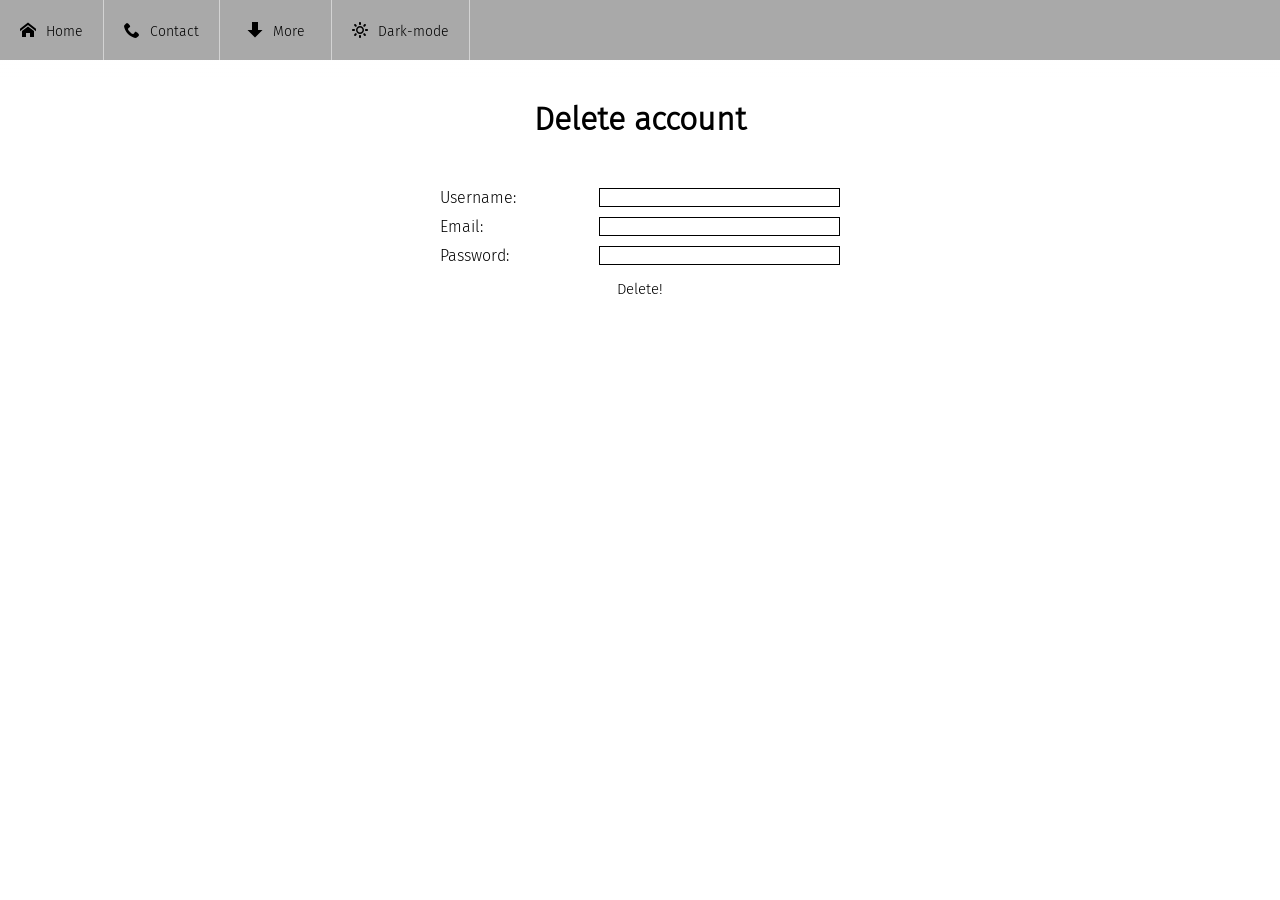
<file: Public/html/delete.html>
<!DOCTYPE html>
<html lang="en">
<head>
	<meta charset="UTF-8">
	<meta name="viewport" content="width=device-width, initial-scale=1">
	<title>Delete account</title>
	<link rel="shortcut icon" href="../img/Fav_white.png">
	<link rel="stylesheet" type="text/css" href="../css/navbar.css">
	<link rel="stylesheet" type="text/css" href="../css/registration.css">
    <script defer src="../js/delete.js"></script>
</head>
<body>
	<nav>
		<button class="navmenu">Menu</button>
		<ul>
			<li><a href="index.html"><svg><use href="#svg_home"></use></svg>Home</a></li>
			<li><a href="#"><svg><use href="#svg_contact"></use></svg>Contact</a></li>
			<li class="dropdown">
				<button><svg><use href="#svg_more"></use></svg>More</button>
				<div class="dropdowncontent">
					<a href="../html/users.html">Users</a>
					<a href="../html/update.html">Update profile</a>
					<a href="#">Delete profile</a>
				</div>
			</li>
			<li><button onclick="darkMode()"><svg><use href="#svg_darkmode"></use></svg>Dark-mode</button></li>
		</ul>
	</nav>
	<main>
		<form id="form">
            <h1>Delete account</h1>
            <label for="user">Username:</label>
            <input type="text" id="user">
    
            <label for="mail">Email:</label>   
            <input type="email" id="mail">
    
            <label for="pass">Password:</label>
            <input type="password" id="pass">
            <button id="loginButton" value="submit">Delete!</button>
        </form>
	</main>
	<svg style="display: none;">
		<path class="svgs" viewBox="0 0 16 16" id="svg_home" d="M16 9.226l-8-6.21-8 6.21v-2.532l8-6.21 8 6.21zM14 9v6h-4v-4h-4v4h-4v-6l6-4.5z"/>
		<path class="svgs" viewBox="0 0 16 16" id="svg_contact" d="M11 10c-1 1-1 2-2 2s-2-1-3-2-2-2-2-3 1-1 2-2-2-4-3-4-3 3-3 3c0 2 2.055 6.055 4 8s6 4 8 4c0 0 3-2 3-3s-3-4-4-3z"/>
		<path class="svgs" viewBox="0 0 16 16" id="svg_login" d="M11 0c-2.761 0-5 2.239-5 5 0 0.313 0.029 0.619 0.084 0.916l-6.084 6.084v3c0 0.552 0.448 1 1 1h1v-1h2v-2h2v-2h2l1.298-1.298c0.531 0.192 1.105 0.298 1.702 0.298 2.761 0 5-2.239 5-5s-2.239-5-5-5zM12.498 5.002c-0.828 0-1.5-0.672-1.5-1.5s0.672-1.5 1.5-1.5 1.5 0.672 1.5 1.5-0.672 1.5-1.5 1.5z"/>
		<path class="svgs" viewBox="0 0 16 16" id="svg_register" d="M9 11.041v-0.825c1.102-0.621 2-2.168 2-3.716 0-2.485 0-4.5-3-4.5s-3 2.015-3 4.5c0 1.548 0.898 3.095 2 3.716v0.825c-3.392 0.277-6 1.944-6 3.959h14c0-2.015-2.608-3.682-6-3.959z"/>
		<symbol class="svgs" viewBox="0 0 16 16" id="svg_darkmode">
			<path d="M8 13c0.552 0 1 0.448 1 1v1c0 0.552-0.448 1-1 1s-1-0.448-1-1v-1c0-0.552 0.448-1 1-1zM8 3c-0.552 0-1-0.448-1-1v-1c0-0.552 0.448-1 1-1s1 0.448 1 1v1c0 0.552-0.448 1-1 1zM15 7c0.552 0 1 0.448 1 1s-0.448 1-1 1h-1c-0.552 0-1-0.448-1-1s0.448-1 1-1h1zM3 8c0 0.552-0.448 1-1 1h-1c-0.552 0-1-0.448-1-1s0.448-1 1-1h1c0.552 0 1 0.448 1 1zM12.95 11.536l0.707 0.707c0.39 0.39 0.39 1.024 0 1.414s-1.024 0.39-1.414 0l-0.707-0.707c-0.39-0.39-0.39-1.024 0-1.414s1.024-0.39 1.414 0zM3.050 4.464l-0.707-0.707c-0.391-0.391-0.391-1.024 0-1.414s1.024-0.391 1.414 0l0.707 0.707c0.391 0.391 0.391 1.024 0 1.414s-1.024 0.391-1.414 0zM12.95 4.464c-0.39 0.391-1.024 0.391-1.414 0s-0.39-1.024 0-1.414l0.707-0.707c0.39-0.391 1.024-0.391 1.414 0s0.39 1.024 0 1.414l-0.707 0.707zM3.050 11.536c0.39-0.39 1.024-0.39 1.414 0s0.391 1.024 0 1.414l-0.707 0.707c-0.391 0.39-1.024 0.39-1.414 0s-0.391-1.024 0-1.414l0.707-0.707z"></path>
			<path d="M8 4c-2.209 0-4 1.791-4 4s1.791 4 4 4c2.209 0 4-1.791 4-4s-1.791-4-4-4zM8 10.5c-1.381 0-2.5-1.119-2.5-2.5s1.119-2.5 2.5-2.5 2.5 1.119 2.5 2.5-1.119 2.5-2.5 2.5z"></path>
		</symbol>
		<path class="svgs" viewBox="0 0 16 16" id="svg_more"  d="M8 15.5l7.5-7.5h-4.5v-8h-6v8h-4.5z"></path>
	</svg>
</body>
</html>
</file>
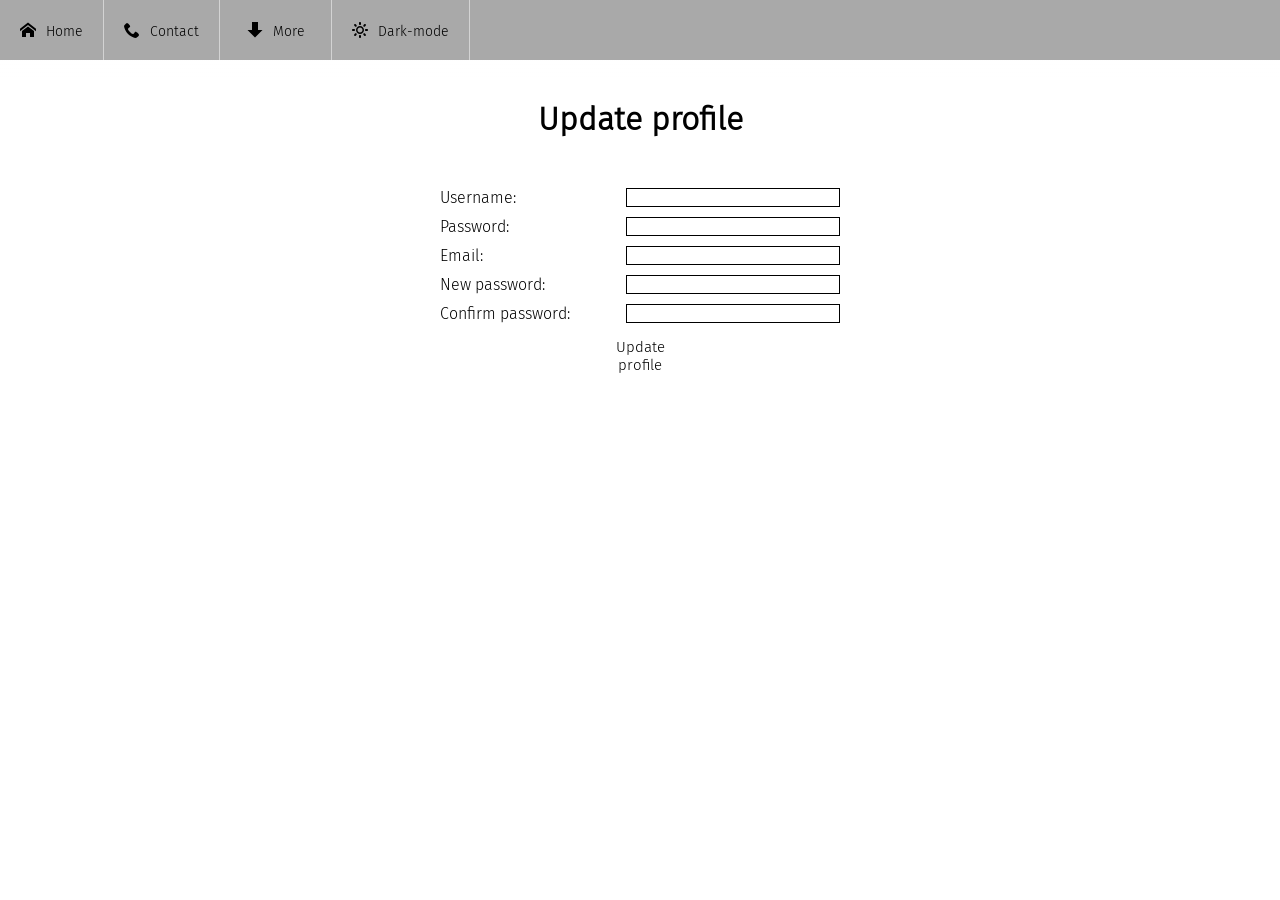
<file: Public/html/update.html>
<!DOCTYPE html>
<html lang="en">
<head>
	<meta charset="UTF-8">
	<meta name="viewport" content="width=device-width, initial-scale=1">
	<title>Update profile</title>
	<link rel="shortcut icon" href="../img/Fav_white.png">
	<link rel="stylesheet" type="text/css" href="../css/navbar.css">
	<link rel="stylesheet" type="text/css" href="../css/registration.css">
	<script defer src="../js/update.js"></script>
</head>
<body>
	<nav>
		<button class="navmenu">Menu</button>
		<ul>
			<li><a href="index.html"><svg><use href="#svg_home"></use></svg>Home</a></li>
			<li><a href="#"><svg><use href="#svg_contact"></use></svg>Contact</a></li>
			<li class="dropdown">
				<button><svg><use href="#svg_more"></use></svg>More</button>
				<div class="dropdowncontent">
					<a href="../html/users.html">Users</a>
					<a href="#">Update profile</a>
					<a href="../html/delete.html">Delete profile</a>
				</div>
			</li>
			<li><button onclick="darkMode()"><svg><use href="#svg_darkmode"></use></svg>Dark-mode</button></li>
		</ul>
	</nav>
	<main>
		<form id="form">
            <h1>Update profile</h1>
    
            <label for="user">Username:</label>
            <input type="text" id="user">
    
            <label for="pass">Password:</label>
            <input type="password" id="pass">
    
            <label for="mail">Email:</label>   
            <input type="email" id="mail">
    
            <label for="newpass">New password:</label>   
            <input type="password" id="newpass">
    
            <label for="cpass">Confirm password:</label>   
            <input type="password" id="cpass">
    
            <button id="loginButton" value="submit">Update profile</button>
        </form>
	</main>
	<svg style="display: none;">
		<path class="svgs" viewBox="0 0 16 16" id="svg_home" d="M16 9.226l-8-6.21-8 6.21v-2.532l8-6.21 8 6.21zM14 9v6h-4v-4h-4v4h-4v-6l6-4.5z"/>
		<path class="svgs" viewBox="0 0 16 16" id="svg_contact" d="M11 10c-1 1-1 2-2 2s-2-1-3-2-2-2-2-3 1-1 2-2-2-4-3-4-3 3-3 3c0 2 2.055 6.055 4 8s6 4 8 4c0 0 3-2 3-3s-3-4-4-3z"/>
		<path class="svgs" viewBox="0 0 16 16" id="svg_login" d="M11 0c-2.761 0-5 2.239-5 5 0 0.313 0.029 0.619 0.084 0.916l-6.084 6.084v3c0 0.552 0.448 1 1 1h1v-1h2v-2h2v-2h2l1.298-1.298c0.531 0.192 1.105 0.298 1.702 0.298 2.761 0 5-2.239 5-5s-2.239-5-5-5zM12.498 5.002c-0.828 0-1.5-0.672-1.5-1.5s0.672-1.5 1.5-1.5 1.5 0.672 1.5 1.5-0.672 1.5-1.5 1.5z"/>
		<path class="svgs" viewBox="0 0 16 16" id="svg_register" d="M9 11.041v-0.825c1.102-0.621 2-2.168 2-3.716 0-2.485 0-4.5-3-4.5s-3 2.015-3 4.5c0 1.548 0.898 3.095 2 3.716v0.825c-3.392 0.277-6 1.944-6 3.959h14c0-2.015-2.608-3.682-6-3.959z"/>
		<symbol class="svgs" viewBox="0 0 16 16" id="svg_darkmode">
			<path d="M8 13c0.552 0 1 0.448 1 1v1c0 0.552-0.448 1-1 1s-1-0.448-1-1v-1c0-0.552 0.448-1 1-1zM8 3c-0.552 0-1-0.448-1-1v-1c0-0.552 0.448-1 1-1s1 0.448 1 1v1c0 0.552-0.448 1-1 1zM15 7c0.552 0 1 0.448 1 1s-0.448 1-1 1h-1c-0.552 0-1-0.448-1-1s0.448-1 1-1h1zM3 8c0 0.552-0.448 1-1 1h-1c-0.552 0-1-0.448-1-1s0.448-1 1-1h1c0.552 0 1 0.448 1 1zM12.95 11.536l0.707 0.707c0.39 0.39 0.39 1.024 0 1.414s-1.024 0.39-1.414 0l-0.707-0.707c-0.39-0.39-0.39-1.024 0-1.414s1.024-0.39 1.414 0zM3.050 4.464l-0.707-0.707c-0.391-0.391-0.391-1.024 0-1.414s1.024-0.391 1.414 0l0.707 0.707c0.391 0.391 0.391 1.024 0 1.414s-1.024 0.391-1.414 0zM12.95 4.464c-0.39 0.391-1.024 0.391-1.414 0s-0.39-1.024 0-1.414l0.707-0.707c0.39-0.391 1.024-0.391 1.414 0s0.39 1.024 0 1.414l-0.707 0.707zM3.050 11.536c0.39-0.39 1.024-0.39 1.414 0s0.391 1.024 0 1.414l-0.707 0.707c-0.391 0.39-1.024 0.39-1.414 0s-0.391-1.024 0-1.414l0.707-0.707z"></path>
			<path d="M8 4c-2.209 0-4 1.791-4 4s1.791 4 4 4c2.209 0 4-1.791 4-4s-1.791-4-4-4zM8 10.5c-1.381 0-2.5-1.119-2.5-2.5s1.119-2.5 2.5-2.5 2.5 1.119 2.5 2.5-1.119 2.5-2.5 2.5z"></path>
		</symbol>
		<path class="svgs" viewBox="0 0 16 16" id="svg_more"  d="M8 15.5l7.5-7.5h-4.5v-8h-6v8h-4.5z"></path>
	</svg>
</body>
</html>
</file>
<file: Public/css/navbar.css>
@font-face {
  font-family: customfont;
  src: url(fontfile.ttf);
}

div {
  font-family: customfont;
}

* {
	font-family: customfont;
	background-color: inherit;
	margin: 0px;
	padding: 0px;
	border: 0px;}

nav {
	z-index: 1;
	top: 0px;
	width: 100%;
	position: fixed;
	background-color: darkgrey;
	display: flex;
	justify-content: space-between;
	height: 60px;}
	nav > ul {
		list-style-type: none;
		background-color: inherit;
		display: flex;
		height: inherit;}
		nav > ul * {
			font-size: 14px;}
		#loginbutton > p{
			display: inline;}
		nav > ul > li {
			background-color: inherit;
			height: inherit;
			border-right: 1px solid lightgrey;}
			nav > ul > li a:hover, nav button:hover {
				background-color: grey;
				color: white;}
			nav > :nth-child(3) > li {
				border-right: 0px;
				border-left: 1px solid lightgrey;}
			nav > ul > li a, nav button{
				transition-property: color, background-color;
				transition-duration: 0.5s;
				width: 100%;
				text-decoration: none;
				background-color: inherit;
				height: inherit;
				color: black;
				display: table-cell;
				vertical-align: middle;
				padding: 0px 20px;
				outline:0px;}
	nav:after {
		pointer-events: none;
		z-index: 1;
		position: absolute;
		content: "";
		left: 0px;
		top: 60px;
		height: 20px;
		width: 100%;
		background-image: linear-gradient(white, transparent);}

nav .dropdowncontent {
	overflow: hidden;
	max-height: 0px;
	background-color: inherit;
	display: flex;
	flex-direction: column;
	transition-property: all;
	transition-duration: 0.5s;
	text-align: center;
	border-radius: 0px 0px 5px 5px;}
	nav .dropdown > button:focus ~ .dropdowncontent {
		max-height: 120px;
		border-radius: 0px 0px 15px 15px;}
		nav .dropdowncontent a {
			z-index: 2;
			box-sizing: border-box;
			border-top: 1px solid lightgrey;
			padding: 0.5rem 10px;}
			nav .dropdowncontent > a:last-child {
				border-radius: 0px 0px 15px 15px;
				border-bottom: 1px solid lightgrey}

nav svg {
	fill: black;
	transition-property: fill;
	transition-duration: 0.5s;
	width: 16px;
	height: 16px;
	padding-right: 10px;
	top: .125em;
	position: relative;}

#loginbutton > p, #registrationbutton > p {
	display: inline;}

#loginwindow {
	border: 1px solid black;
	z-index: 2;
	background-color: white;
	box-shadow: 0 0 10px 10px white;
	left: 50%;
	top: 50%;
	transform: translate(-50%, -50%);
	width: 75%;
	max-width: 500px;
	overflow: hidden;
	position: fixed;
	display: none;
	border-radius: 10px;}
	#loginwindow * {
		text-align: center;}
	#loginwindow h1 {
		margin-top: 20px;}
	#loginwindow > form {
		width: 80%;
		margin: 40px auto 10px;
		display: grid;
		grid-gap: 10px;
		grid-template-columns: 40% 60%;}
		#loginwindow > form > * {
			padding: 5px;
			font-size: 18px;}
		#loginwindow > form > input {
			border: 1px dotted grey;}
		#loginwindow > form > input:focus {
			outline: 0px;
			box-shadow: 0 0 3px 2px grey;}
	#remembermediv {
		margin: auto;
		display: block;
		margin-bottom: 10px;}
		#remembermediv > input[type=checkbox]{
			vertical-align: middle;}
		#remembermediv > label:hover {
			color: grey;}
	#loginwindow button {
		float: right;
		margin-right: 20px;
		padding: 5px 10px;
		border-radius: 10px;
		outline: 0px;
		font-size: 18px;}
		#loginwindow button:hover {
			background-color: lightgrey;
			color: black;}
	#loginwindow ul {
		clear: both;
		display: flex;
		margin-top: 50px;}
		#loginwindow > ul > li {
			list-style-type: none;
			padding: 10px;
			width: 50%;}
			#loginwindow a {
				text-decoration: none;
				color: black;}
				#loginwindow a:hover {
					color: grey;}

.dark-mode nav {
	background-color: #303030;}
.dark-mode nav * {
	transition-property: none;
	color: white;
	fill: white;}
	.dark-mode nav .dropdowncontent {
		transition-property: max-height;}
.dark-mode nav:after {
	background-image: linear-gradient(black, transparent);}
.dark-mode #loginwindow {
	border: 1px solid white;
	background-color: #202020;
	box-shadow: 0 0 10px 10px #202020;}
	.dark-mode #loginwindow * {
		color: white;}

.navmenu {
	display: none;
	position: absolute;
	height: 60px;
	left: 0px;
	top: 0px;}

.runanim {
	animation-name: my-animation;
	animation-duration: 0.8s;}

@keyframes my-animation {        
	from {opacity: 0;}
	to {opacity: 1;}
}

@media only screen and (max-width: 770px) {
	.navmenu {
		display: table-cell;}
	nav {
		border-bottom-left-radius: 15px;
		padding-top: 60px;
		overflow: hidden;
		border: 1px solid lightgrey;
		flex-direction: column;
		height: fit-content;
		width: fit-content;
		right: 0px;
		max-height: 60px;
		box-sizing: border-box;}
		nav > :nth-child(3) > li {
			border-left: 0px;}
		nav > ul {
			height: fit-content;	
			flex-direction: column;
			overflow: hidden;}
			nav > ul > li {
				height: 60px;
				border-top: 1px solid lightgrey;}
				nav > ul > li a{
					display: block;
					padding: 20px 0px 0px;
					height: 60px;
					text-align: center;}
	nav .dropdown > .dropdowncontent {
		max-height: 0px;}
	nav:hover .dropdown:hover > .dropdowncontent {
		max-height: 120px;}
	.dropdown {
		height: auto;}
		.dropdown > button {
			height: 60px;}
	nav .dropdown > button:focus ~ .dropdowncontent {
		border-radius: 0px;}
		.dropdowncontent > a {
			height: 40px;}
			nav .dropdowncontent > a:last-child {
				border-radius: 0px;}
				.dropdowncontent > a:last-child {
					border-radius: 0px;}
	nav:after {
		content: none;}
	nav:hover {
		max-height: fit-content;}
	.dark-mode nav a, .dark-mode nav button {
		box-sizing: border-box;
	}
}
</file>
<file: Public/css/registration.css>
* {
    outline: none;
}

#form {
    display: grid;
    grid-template-columns: auto auto;
    grid-gap: 10px;
    width: 400px;
    margin: auto;
    margin-top: 100px;
}

#form > input[type=password], #form > input[type=text], #form > input[type=email]{
    border: thin solid black;
    text-align: center;
}

#form > h1 {
    grid-column: 1 / span 2;
    text-align: center;
    margin-bottom: 40px;
}

#loginButton {
    grid-column: 1 / span 2;
    outline: none;
    width: 100px;
    margin: auto;
	font-size: 15px;
	border-radius: 7px;
	padding: 5px 15px;
    transition-duration: 0.5s;
    transition-property: color, border-color;
}

#loginButton:hover {
    background-color: lightgrey;
}

.dark-mode {
    background-color: black;
}

.dark-mode form {
    border-color: white;
}

.dark-mode label, .dark-mode #form > h1{
    color: white;
}

.dark-mode #form > input[type=password],
.dark-mode #form > input[type=text],
.dark-mode #form > input[type=email],
.dark-mode #form > button,
.dark-mode #form > select{
    border: thin solid white;
    color: white;
}

.dark-mode #form > button{
    margin-top: 20px;}

.dark-mode #form > button:hover {
    color: black;}
</file>
